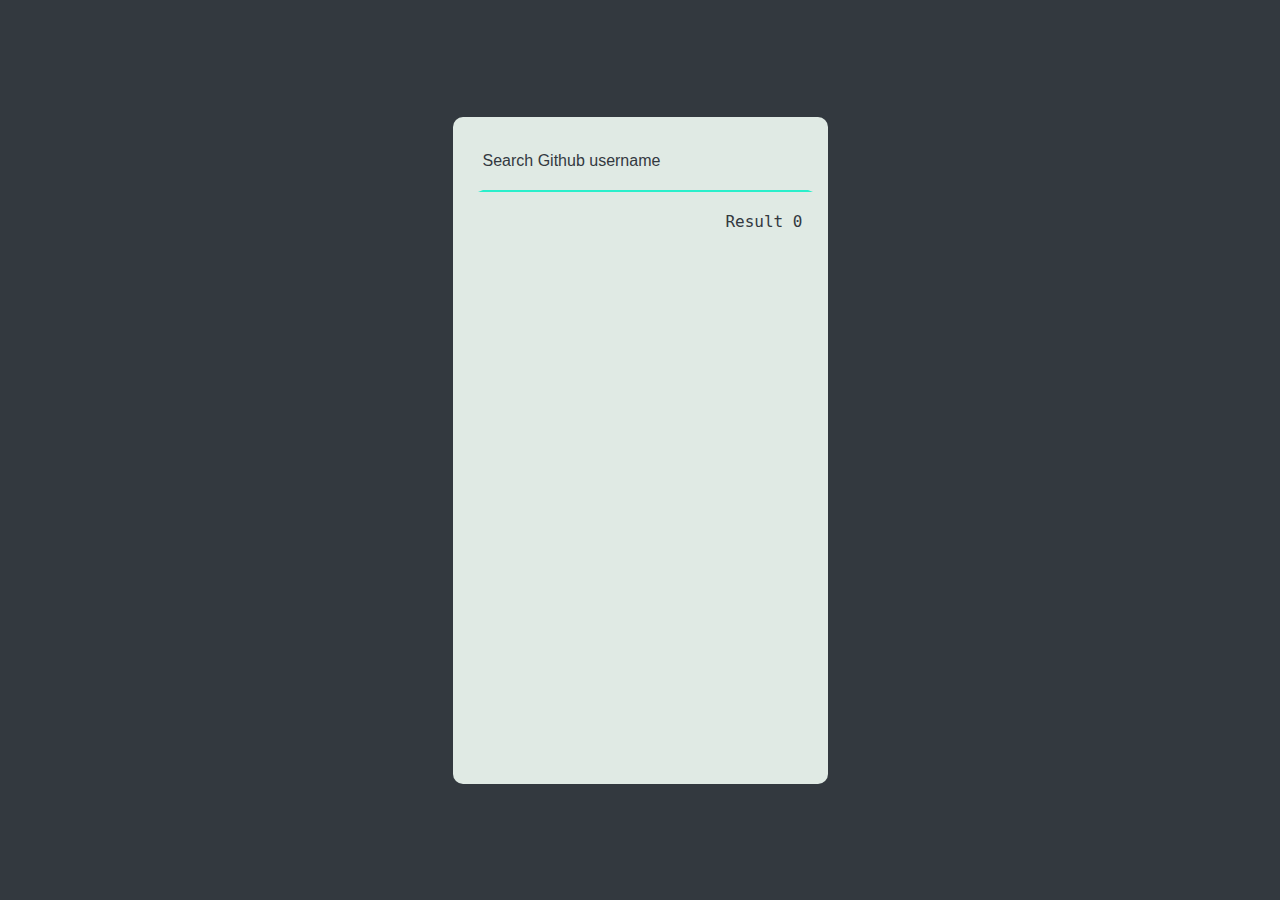
<file: index.html>
<!DOCTYPE html>
<html lang="en">
<head>
    <meta charset="UTF-8">
    <meta name="viewport" content="width=device-width, initial-scale=1.0">
    <title>Repo Radar</title>
    <link rel="stylesheet" href="./style.css">
</head>
<body>
    <div id="app">
        <div class="search">
            <input class="search-input" placeholder="Search Github username"/>
        </div>
        <div class="list">
            <span class="list-length">Result <span class="number">0</span></span>
            <ul id="list"></ul>
        </div>
    </div>
    <script src="./script.js"></script>
</body>
</html>
</file>
<file: style.css>
/* Import googlefonts */

:root{
    /* CSS VARIABLES */
    --outer-space: #33393f;
    --bright-turqouise: #2aefcb;
    --gin: #e0eae4;
    --heliotrope: #e866ec;
}


html,
body {
    background-color: var(--outer-space);
    position: relative;
        text-align: center;
        display: flex;
        align-items: center;
        justify-content: center;
        min-height: 100vh;
        width: 100%;
        /* TODO: Change font */
        font-family: monospace;
        padding: 0;
        margin: 0;
}

#app {
    width: 375px;
    height: 667px;
    background-color: var(--gin);
    border-radius: 10px;
    overflow: scroll;
}

#app::-webkit-scrollbar {
    display: none;
}

.search {
    display: block;
    margin: 10px 25px;
    position: relative;
}

.search::after {
    content: "";
    position: absolute;
    right: 0;
    top: 50%;
    transform: translate(0, -50%);
    width: 20px;
    height: 20px;
    background-size: 20px;
    background-position: center;
    background-repeat: no-repeat;
    /* TODO: Background Image Url */
}

.search .search-input {
    background-color: transparent;
    border: 5px solid var(--gin);
    outline: none;
    border-bottom: 2px solid var(--bright-turqouise);
    color: var(--outer-space);
    font-size: 16px;
    padding: 20px 0;
    width: 100%;
}

.search .search-input::-webkit-input-placeholder {
    color: var(--outer-space);
}

.list {
    display: block;
    margin-bottom: 15px;
}

.list .list-length {
    display: block;
    text-align: right;
    color: var(--outer-space);
    font-size: 16px;
    padding: 10px 25px;
    margin-bottom: 15px;
}

.list ul {
    list-style: none;
    padding: 0;
    margin: 0 25 px;
    display: block;
}

.list ul li {
    display: block;
    padding: 15px;
    margin-bottom: 10px;
    background-color: var(--gin);
    border-radius: 10px;
    text-align: left;
    box-shadow: 0 3px 20px 0 rgba(0, 0, 0, 0.1);
    transform: translate(0, 0);
    transition: all 0.3s ease;
}

.list ul li:hover {
    transform: translate(0, -2px);
    transition: all 0.3s ease;
    box-shadow: 0 3px 20px 0 rgba(0, 0, 0, 0.3);
}

.list ul li:last-child{
	margin-bottom: 0;
}

.list ul li .user-info {
    display: inline-block;
    overflow: hidden;
    text-overflow: ellipsis;
    white-space: nowrap;
    max-width: 75%;
}

.list ul li .user-image {
    display: inline-block;
    border-radius: 50%;
    border: 3px solid var(--bright-turqouise);
    height: 35px;
    width: 35px;
    background-repeat: no-repeat;
    background-position: center;
    background-size: 35px;
    box-shadow: 0 3px 20px 0 rgba(0, 0, 0, 0.3);
    margin-right: 5px;
    vertical-align: middle;
}

.list ul li .user-name {
    display: block;
    font-size: 14px;
    color: var(--outer-space);
    font-weight: bold;
}

.list ul li .view-repo {
    padding: 0 40px;
    height: 40px;
    line-height: 40px;
    border-radius: 5px;
    background: #e866ec;
    text-decoration: none;
    color: var(--gin);
    font-size: 14px;
    float: right;
    transition: opacity 0.3s ease;
}

.list ul li .view-repo:hover {
    opacity: 0.8;
    transition: opacity 0.3s ease;
}
</file>
